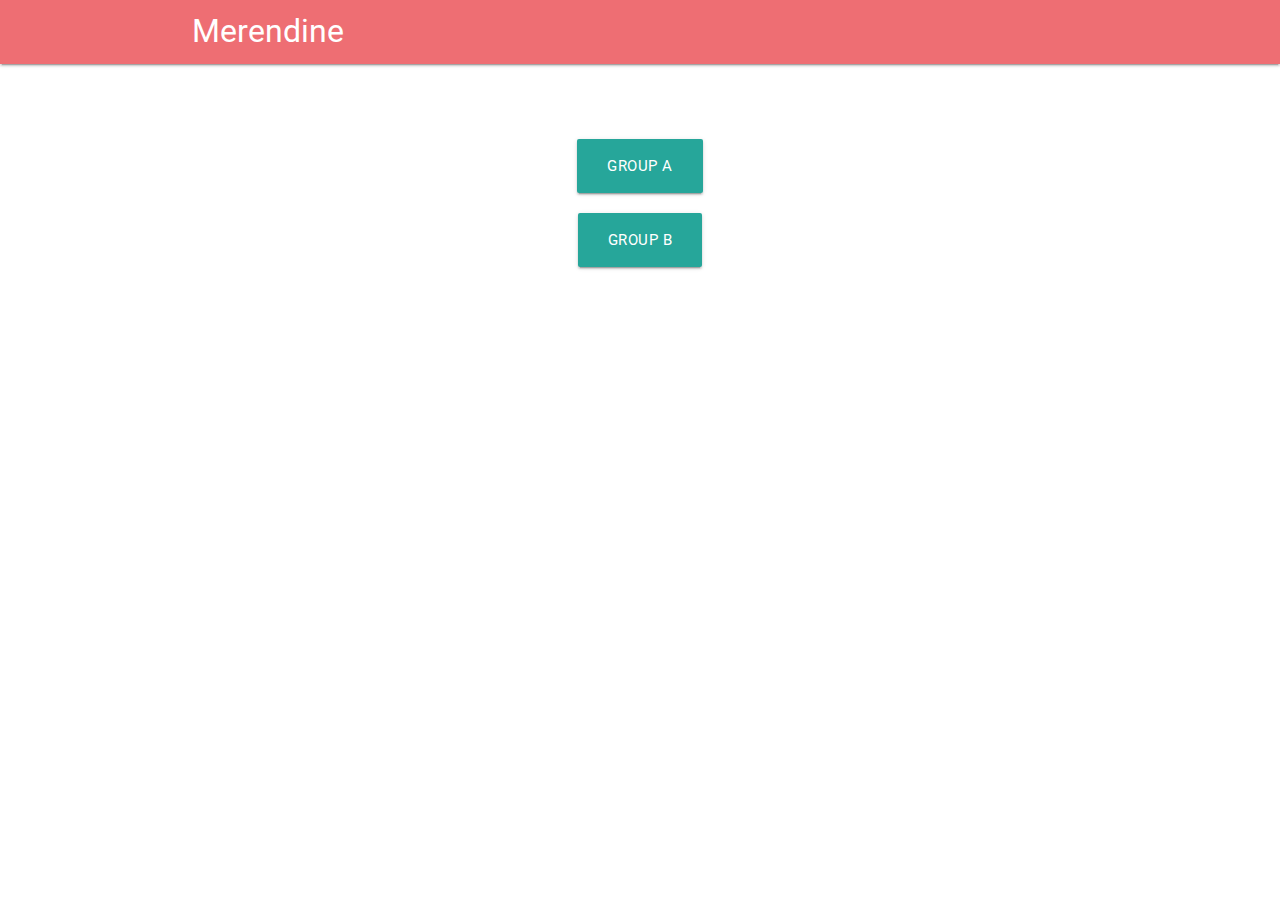
<file: index.html>
<!DOCTYPE html>
<html>
  <head>
    <link href="https://fonts.googleapis.com/icon?family=Material+Icons" rel="stylesheet">
    <link type="text/css" rel="stylesheet" href="css/materialize.css"  media="screen,projection"/>
    <meta name="viewport" content="width=device-width, initial-scale=1.0"/>

    <!-- Custom stuff -->
    <link type="text/css" rel="stylesheet" href="css/main.css"  media="screen,projection"/>

    <title>Merendine - Home</title>
  </head>

  <body>
    <nav>
      <div class="nav-wrapper container">
        <div class="col s12">
          <a href="#" class="brand-logo">Merendine</a>
        </div>
      </div>
    </nav>

    <div class="container spacer-xl center-align">
      <div class="col s8 center-align"><a class="waves-effect waves-light btn-large" href="quiz.html#a">GROUP A</a></div>
      <div class="row"></div>
      <div class="col s8 center-align"><a class="waves-effect waves-light btn-large" href="quiz.html#b">GROUP B</a></div>
    </div>

    <script type="text/javascript" src="https://code.jquery.com/jquery-3.2.1.min.js"></script>
    <script type="text/javascript" src="js/materialize.js"></script>
  </body>
</html>
</file>
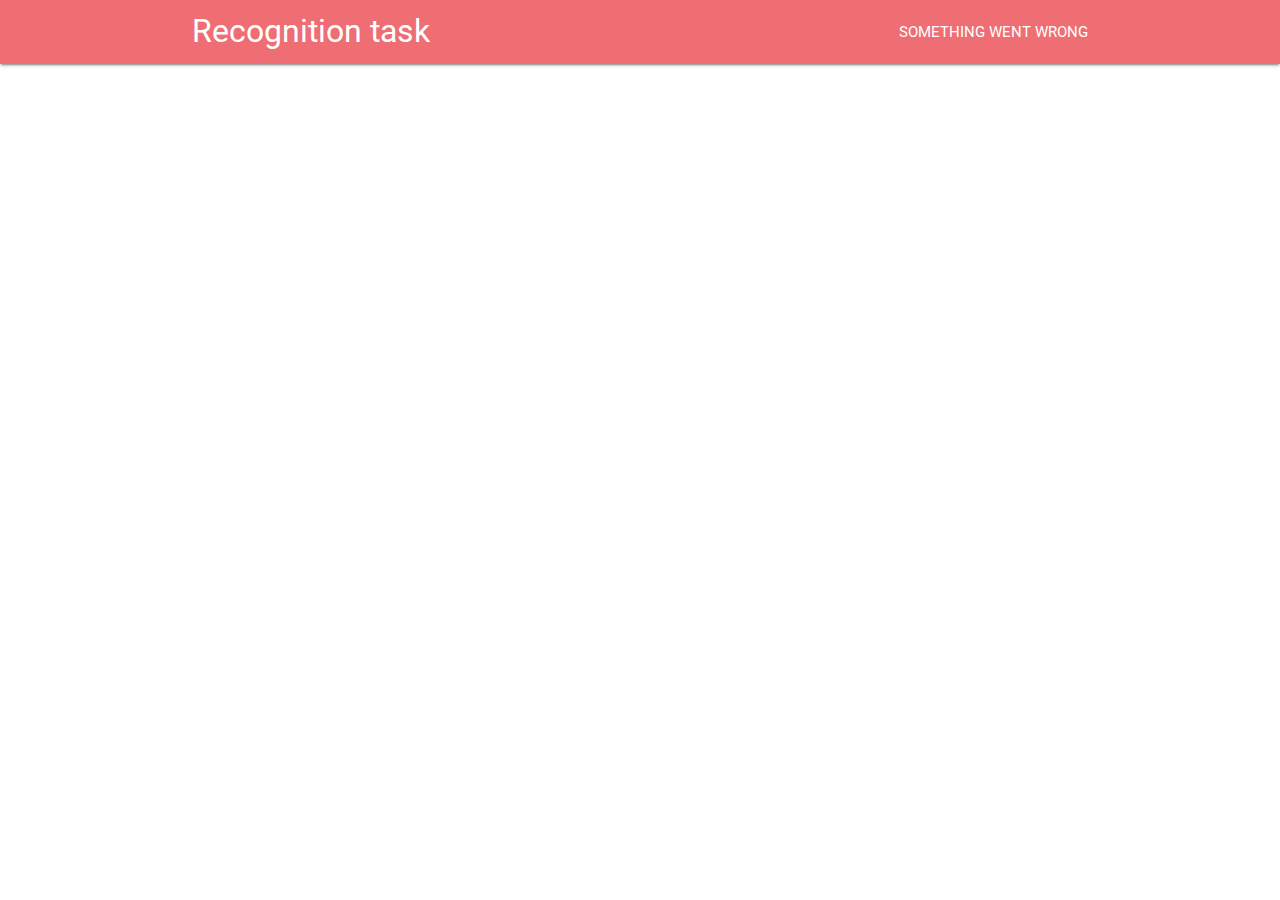
<file: quiz.html>
<!DOCTYPE html>
<html>
  <head>
    <link href="https://fonts.googleapis.com/icon?family=Material+Icons" rel="stylesheet">
    <link type="text/css" rel="stylesheet" href="css/materialize.css"  media="screen,projection"/>
    <meta name="viewport" content="width=device-width, initial-scale=1.0"/>

    <!-- Custom stuff -->
    <link type="text/css" rel="stylesheet" href="css/main.css"  media="screen,projection"/>

    <title>Recognition task</title>
  </head>

  <body>
    <nav>
      <div class="nav-wrapper container">
        <div class="col s12">
          <a href="#" class="brand-logo">Recognition task</a>
          <span id="score" class="right">Score: 0</span>
        </div>
      </div>
    </nav>

    <form class="col s12" style="display: none">
      <div class="row spacer">
        <div class="col s2"></div>
        <div class="input-field col s8"><input placeholder="" id="word0" type="text"></div>
        <div class="col s2"></div>
      </div>
      <div class="row">
        <div class="col s2"></div>
        <div class="input-field col s8"><input placeholder="" id="word1" type="text"></div>
        <div class="col s2"></div>
      </div>
      <div class="row">
        <div class="col s2"></div>
        <div class="input-field col s8"><input placeholder="" id="word2" type="text"></div>
        <div class="col s2"></div>
      </div>
      <div class="row">
        <div class="col s2"></div>
        <div class="input-field col s8"><input placeholder="" id="word3" type="text"></div>
        <div class="col s2"></div>
      </div>
      <div class="row">
        <div class="center-align">
          <button id="submit" class="btn-large waves-effect waves-light" type="button">Submit</button>
        </div>
      </div>
    </form>
        
    <script type="text/javascript" src="https://code.jquery.com/jquery-3.2.1.min.js"></script>
    <script type="text/javascript" src="js/materialize.js"></script>
    <script type="text/javascript" src="js/main.js"></script>
  </body>
</html>
</file>
<file: css/main.css>
.spacer {
  margin-top: 2rem;
}

.spacer-xl {
  margin-top: 5rem;
}

.chuck {
  position: fixed;
  left: 50%;
  top: 50%;
  transform: translate(-50%,-50%);
}
</file>
